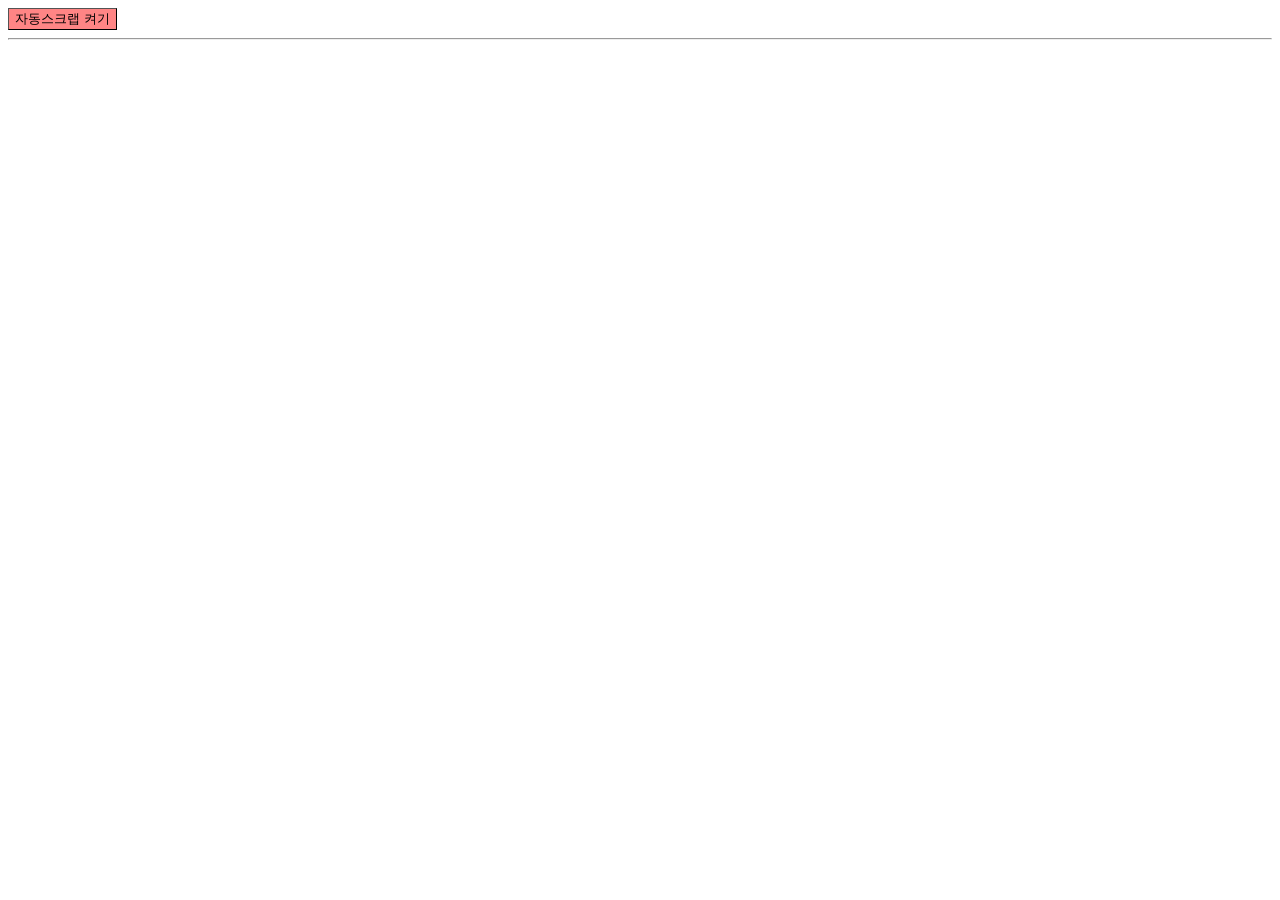
<file: autoscrap.html>
<!DOCTYPE html>
<html>

<head>
    <meta charset="UTF-8">
    <meta http-equiv="Content-Security-Policy" content="default-src *; style-src 'self' 'unsafe-inline'; script-src 'self' 'unsafe-inline' 'unsafe-eval' https://esm.run ">
    <link rel="stylesheet" href="autoscrap.css">
    <title>스파이샷 자동 스크랩</title>
</head>

<body>
    <button class="enableAutoScrap">자동스크랩 켜기</button>
    <hr />
    <div class="pendinglist">
    </div>
    <script src="autoscrap.js" type="module"></script>
</body>

</html>
</file>
<file: autoscrap.css>
button {
    background-color: rgb(255, 133, 133);
    border-width : 1px
}

.compleate {
    background-color: rgb(120, 255, 120);
}
</file>
